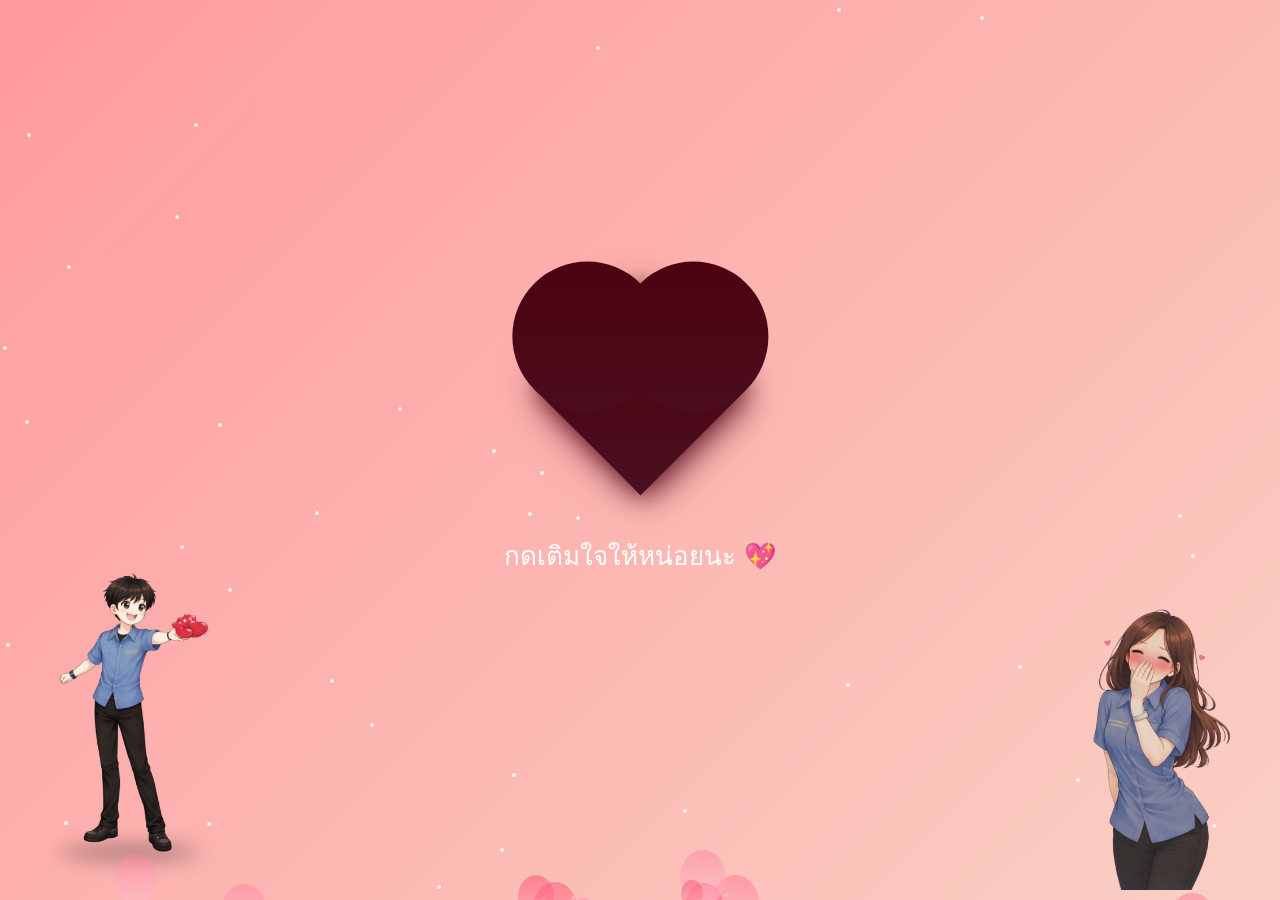
<file: index.html>
<!DOCTYPE html>
<html lang="th">
<head>
<meta charset="UTF-8">
<meta name="viewport" content="width=device-width, initial-scale=1.0">
<title>For You ❤️</title>

<style>
body {
    margin: 0;
    height: 100vh;
    background: linear-gradient(135deg, #ff9a9e, #fad0c4);
    display: flex;
    justify-content: center;
    align-items: center;
    font-family: Arial;
    overflow: hidden;
    transition: 0.5s;
    overflow-x: hidden;
}

/* กล่องหลัก */
.main {
    text-align: center;
    position: absolute;
    top: 55%;   /* 🔥 จาก 50% → 42% (ขยับขึ้น) */
    left: 50%;
    transform: translate(-50%, -50%);
    z-index: 2;
}

/* ❤️ หัวใจใหญ่ */
.heart {
    width: 150px;
    height: 150px;
    background: linear-gradient(45deg, #ff3366, #ff0033);
    position: relative;
    transform: rotate(-45deg);
    margin: auto;
    animation: beat 1s infinite;
    box-shadow: 0 10px 30px rgba(255, 0, 80, 0.4),
     0 0 20px rgba(255, 0, 80, 0.6),
     0 0 40px rgba(255, 0, 80, 0.4),
     0 0 60px rgba(255, 0, 80, 0.2);

     filter: brightness(0.3);
     transition: 0.2s;
}

/*ข้อความหัวใจ*/
.hint-text {
    margin-top: 15px;
    font-size: 16px;
    color: white;
    opacity: 0.8;
    animation: fadeIn 2s ease;
    transition: 0.5s;
}

.heart::before,
.heart::after {
    content: "";
    width: 150px;
    height: 150px;
    background: linear-gradient(45deg, #ff3366, #ff0033);
    border-radius: 50%;
    position: absolute;
}

.heart::before {
    top: -75px;
    left: 0;
}

.heart::after {
    left: 75px;
    top: 0;
}

/* 💓 animation เต้น */
@keyframes beat {
    0% { transform: rotate(-45deg) scale(1); }
    50% { transform: rotate(-45deg) scale(1.1); }
    100% { transform: rotate(-45deg) scale(1); }
}

/* ข้อความ */
.text {
    margin-top: 30px;
    font-size: 26px;
    color: white;
    animation: fadeIn 2s ease;

    opacity: 1;
    transition: 0.5s;
}

@keyframes fadeIn {
    from { opacity: 0; transform: translateY(20px); }
    to { opacity: 1; transform: translateY(0); }
}

/* ปุ่ม */
button {
    margin-top: 15px;
    padding: 10px 25px;
    border: none;
    border-radius: 25px;
    background: white;
    color: #ff3366;
    font-size: 16px;
    cursor: pointer;

    opacity: 0;
    transition: 1s;
}

/* รูปคุณ */
.left-img, .right-img {
    position: absolute;
    width: 200px;
    border-radius: 20px;
    z-index: 2;
}

/* ซ้าย */
.left-wrap {
    position: absolute;
    left: 30px;
    bottom: 30px;
    width: 200px;
    z-index: 2;
}

/* รูปอยู่บน */
.left-img {
    width: 100%;
    border-radius: 20px;
    display: block;
    position: relative;
    z-index: 2;   /* 🔥 สูงกว่า */
}

/* เงาอยู่ล่าง */
.left-wrap::after {
    content: "";
    position: absolute;
    bottom: 10px;
    left: 50%;
    transform: translateX(-50%);
    width: 70%;
    height: 15px;
    background: rgba(0,0,0,0.35);
    border-radius: 50%;
    filter: blur(10px);
    z-index: 1;   /* 🔥 ต่ำกว่า */
}

/* ขวา */
.right-img {
    right: 30px;
    bottom: 10px;    /* 🔥 ขวาชิดล่าง */
}


.heart-box {
    transform: translateY(-40px);
}

/*ลูกโปร่ง*/

.balloons {
    position: fixed;
    width: 100%;
    height: 100%;
    overflow: hidden;
    z-index: 999; /* 🔥 จาก 0 → 5 */
    pointer-events: none; /* กันบังปุ่ม */
}

.balloon {
    position: absolute;
    bottom: -100px;
    width: 30px;
    height: 40px;
    background: rgb(249, 198, 207);
    border-radius: 50%;
    opacity: 0.5;
    animation: floatUp linear infinite;
}

@keyframes floatUp {
    0% { transform: translateY(0); }
    100% { transform: translateY(-120vh); }
}

/*พื้นหลังวิ่งๆ*/

.sparkle {
    position: fixed;
    width: 100%;
    height: 100%;
    pointer-events: none;
    z-index: 1;
}

.sparkle span {
    position: absolute;
    width: 4px;
    height: 4px;
    background: white;
    border-radius: 50%;
    opacity: 0.8;
    animation: twinkle 3s infinite;
}

@keyframes twinkle {
    0%,100% { opacity: 0.2; transform: scale(1); }
    50% { opacity: 1; transform: scale(1.5); }
}


@media (max-width: 600px) {

    .left-img, .right-img {
        width: 110px; /* 🔥 ลดขนาด */
        bottom: 10px;
    }

    .left-img {
        left: 10px;
    }

    .right-img {
        right: 10px;
    }

    .heart {
        width: 110px;
        height: 110px;
    }

    .heart::before,
    .heart::after {
        width: 110px;
        height: 110px;
    }

    .heart::before {
        top: -55px;
    }

    .heart::after {
        left: 55px;
    }

    .text {
        font-size: 20px;
    }
}

</style>
</head>

<body>

 <audio id="popSound" src="pop.mp3"></audio>
 <audio id="finishSound" src="finish.mp3"></audio>
 <div class="balloons" id="balloons"></div>

<div class="left-wrap">
    <img src="me.png" class="left-img">
</div>
<img src="her.png" class="right-img">

<div class="main">
    <div class="heart-box">
        <div class="heart" onclick="fillHeart()"></div>
    </div>

    <!-- ✅ ใช้ตัวเดียว -->
    <div class="text" id="loveText">กดเติมใจให้หน่อยนะ 💖</div>


    <button id="nextBtn" onclick="goNext()">มีอะไรจะให้ดูด้วยแหละ กดเลย</button>
</div>

<script>

const container = document.getElementById("balloons");

// 👉 เพิ่มตรงนี้
const colors = [
  "linear-gradient(#ff4d6d, #ff8fa3)",
  "linear-gradient(#ff85a1, #ffc2d1)",
  "linear-gradient(#ff758f, #ffb3c6)"
];

for (let i = 0; i < 18; i++) {
    const b = document.createElement("div");
    b.className = "balloon";

    // 🔥 ใส่ตรงนี้ (สำคัญ)
    b.style.background = colors[Math.floor(Math.random() * colors.length)];

    // กระจายแนวนอน
    b.style.left = Math.random() * 100 + "vw";

    // กระจายเริ่มต้น
    b.style.bottom = Math.random() * -100 + "px";

    // ขนาด
    let size = 20 + Math.random() * 30;
    b.style.width = size + "px";
    b.style.height = size * 1.2 + "px";

    // ความเร็ว
    b.style.animationDuration = (5 + Math.random() * 8) + "s";

    // ไม่ลอยพร้อมกัน
    b.style.animationDelay = Math.random() * 10 + "s";

    container.appendChild(b);
}

/*พื้นหลังวิ่งๆ*/

const sparkle = document.createElement("div");
sparkle.className = "sparkle";
document.body.appendChild(sparkle);

for (let i = 0; i < 40; i++) {
    const s = document.createElement("span");
    s.style.left = Math.random() * 100 + "vw";
    s.style.top = Math.random() * 100 + "vh";
    s.style.animationDelay = Math.random() * 3 + "s";
    sparkle.appendChild(s);
    
}

/*หัวใจดำ*/
let count = 0;
const max = 15; // 🔥 จำนวนครั้งที่ต้องกด

function fillHeart() {

    if (count >= max) return;

    count++;

    const sound = document.getElementById("popSound");
    sound.currentTime = 0;  // 🔥 รีเซ็ตกลับต้นเสียง
    sound.play();

    const heart = document.querySelector(".heart");

    // เพิ่มความสว่างทีละนิด
    let brightness = 0.3 + (count / max) * 0.7;
    heart.style.filter = `brightness(${brightness})`;

    // เอฟเฟกต์เด้ง
    heart.style.transform = "rotate(-45deg) scale(1.2)";
    setTimeout(() => {
        heart.style.transform = "rotate(-45deg) scale(1)";
    }, 150);

    // ถ้ากดครบ
    if (count === max) {

    // 🔥 เล่นเสียงตอนเต็ม
    const finish = document.getElementById("finishSound");
    finish.currentTime = 0;
    finish.volume = 0.5;
    finish.play();

    showLove();
}
}

function showLove() {
    const text = document.getElementById("loveText");

    // fade ออกข้อความเดิม
    text.style.opacity = 0;

    setTimeout(() => {
        text.innerHTML = "";
        text.style.opacity = 1;

        typeWriter("I Love You ", text, 120); // 🔥 ความเร็วพิมพ์
    }, 1500); // 🔥 หน่วงก่อนเริ่มพิมพ์

    // ปุ่มโผล่ทีหลัง
    setTimeout(() => {
        document.getElementById("nextBtn").style.opacity = 1;
    }, 7000);
}

function typeWriter(str, el, speed) {
    let i = 0;

    function typing() {
        if (i < str.length) {
            el.innerHTML += str.charAt(i);
            i++;
            setTimeout(typing, speed);
        }
    }

    typing();
}

function goNext() {
    document.body.style.opacity = 0;
    setTimeout(() => {
        window.location.href = "page1.html";
    }, 500);
}
</script>

</body>
</html>
</file>
